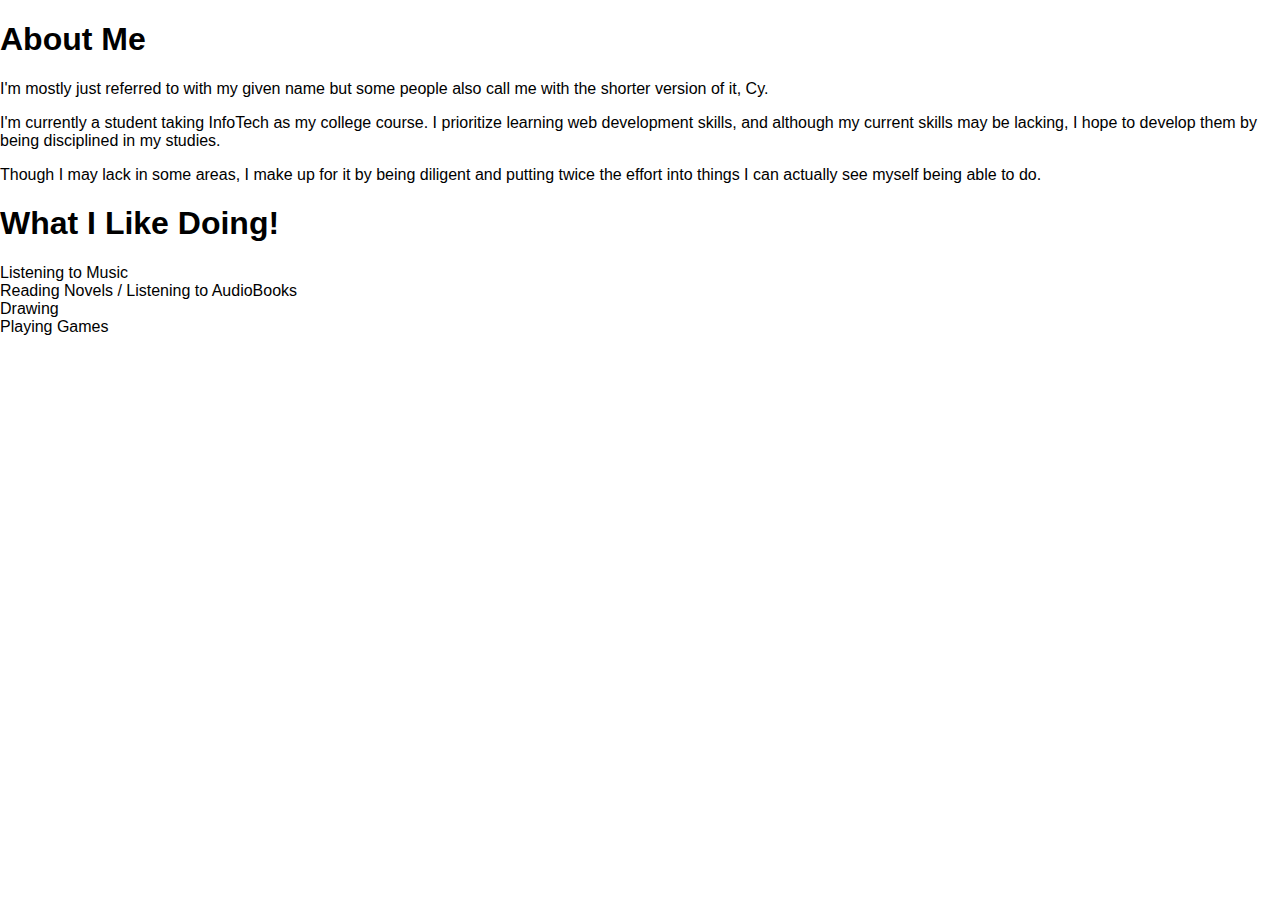
<file: about.html>
<!DOCTYPE html>
<html lang="en">

<head>
    <!-- Meta information for character set and viewport settings -->
    <meta charset="UTF-8">
    <meta name="viewport" content="width=device-width, initial-scale=1.0">
    <!-- Title of the document -->
    <title>Document</title>
    <!-- Link to an external stylesheet (act3.css) -->
    <link rel="stylesheet" href="./act3.css">
</head>

<body>

    <!-- Main container with class "about" -->
    <div class="about">

        <!-- Header section with a title and an icon -->
        <div class="header">
            <h1><i class="fas fa-user"></i> About Me</h1>
            <span></span> <!-- Placeholder or separator -->
        </div>

        <!-- Description section with a paragraph about the person -->
        <div class="desc">
            <p>
                I'm mostly just referred to with my given name but some
                people also call me with the shorter version of it, Cy.
            </p>
            <!-- Additional information about being a student and focusing on web development skills -->
            <p>
                I'm currently a student taking InfoTech as my college course. I prioritize learning web development skills,
                and although my current skills may be lacking, I hope to develop them by being disciplined in my studies.
            </p>
            <p>
                Though I may lack in some areas, I make up for it by being diligent and putting twice the effort into things
                I can actually see myself being able to do.
            </p>
            <!-- Empty paragraph tag, possibly for future content -->
            <p></p>
        </div>

        <!-- Secondary header for "What I Like Doing!" -->
        <h1 class="header2">What I Like Doing!</h1>

        <!-- Individual items with class "item-1" and "item-2" -->
        <div class="item-1">
            <span>Listening to Music</span>
        </div>

        <div class="item-2">
            <span>Reading Novels / Listening to AudioBooks</span>
        </div>

        <div class="item-1">
            <span>Drawing</span>
        </div>

        <div class="item-2">
            <span>Playing Games </span>
        </div>

    </div>

</body>

</html>
</file>
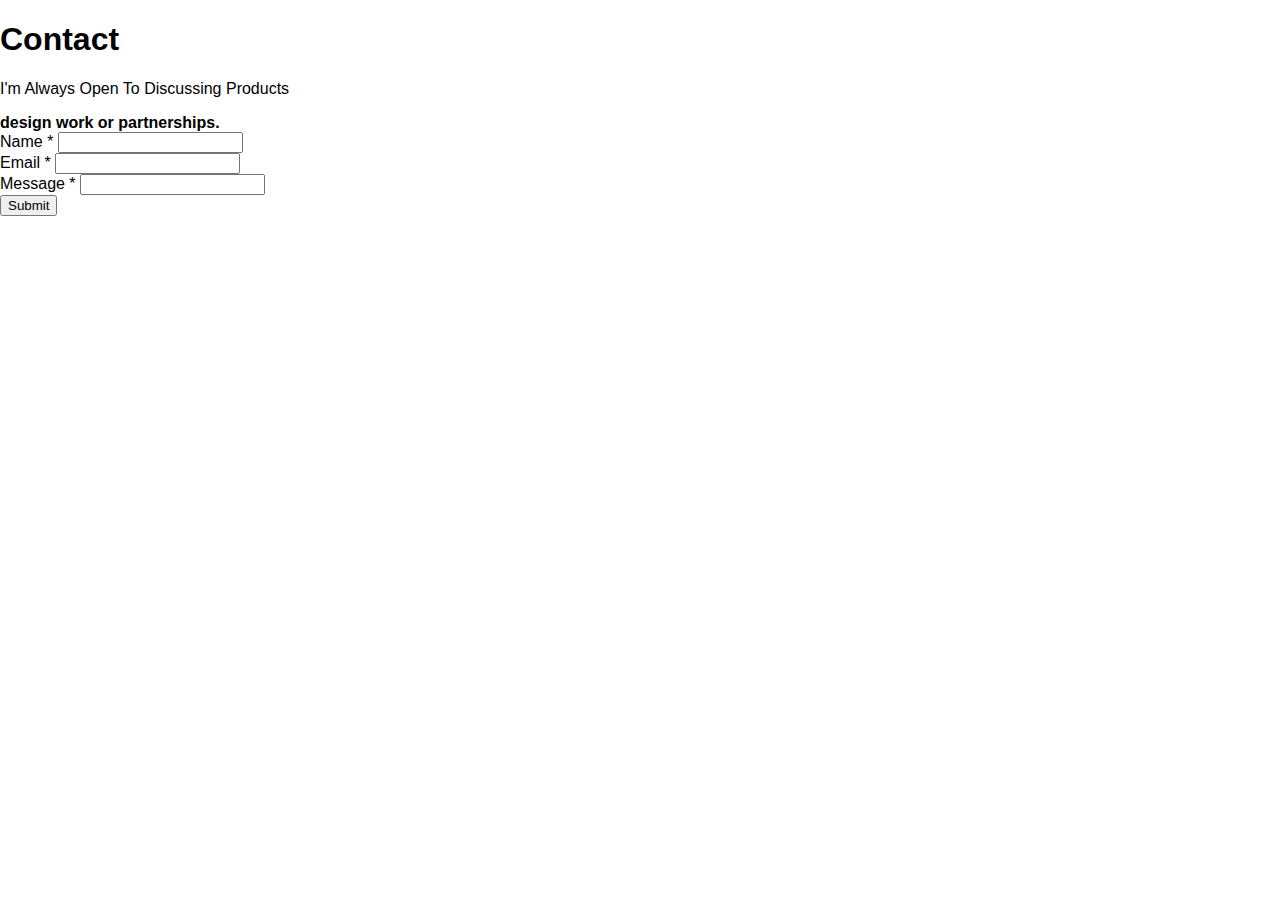
<file: contacts.html>
<!DOCTYPE html>
<html lang="en">

<head>
    <!-- Meta information for character set and viewport settings -->
    <meta charset="UTF-8">
    <meta name="viewport" content="width=device-width, initial-scale=1.0">
    <!-- Title of the document -->
    <title>Document</title>
    <!-- Link to an external stylesheet (act3.css) -->
    <link rel="stylesheet" href="./act3.css">
</head>

<body>

    <!-- Main container with class "contacts" -->
    <div class="contacts">

        <!-- Header section for contact information -->
        <div class="header">
            <h1><i class="fa-solid fa-phone"></i> Contact</h1>
            <span></span> <!-- Placeholder or separator -->
        </div>

        <!-- Body section containing contact form -->
        <div class="body">

            <!-- Subheader with a message about being open to discussions -->
            <div class="header">
                <p>I'm Always Open To Discussing Products</p>
                <b>design work or partnerships.</b>
            </div>

            <!-- Form input fields for name, email, and message -->
            <div class="input-div">
                <label class="label-1">Name *</label>
                <input class="input-1" type="text">
            </div>

            <div class="input-div">
                <label class="label-2">Email *</label>
                <input class="input-2" type="text">
            </div>

            <div class="input-div">
                <label class="label3">Message *</label>
                <input class="input-3" type="text">
            </div>

            <!-- Submit button for the form -->
            <button>Submit</button>

        </div>

    </div>

</body>

</html>
</file>
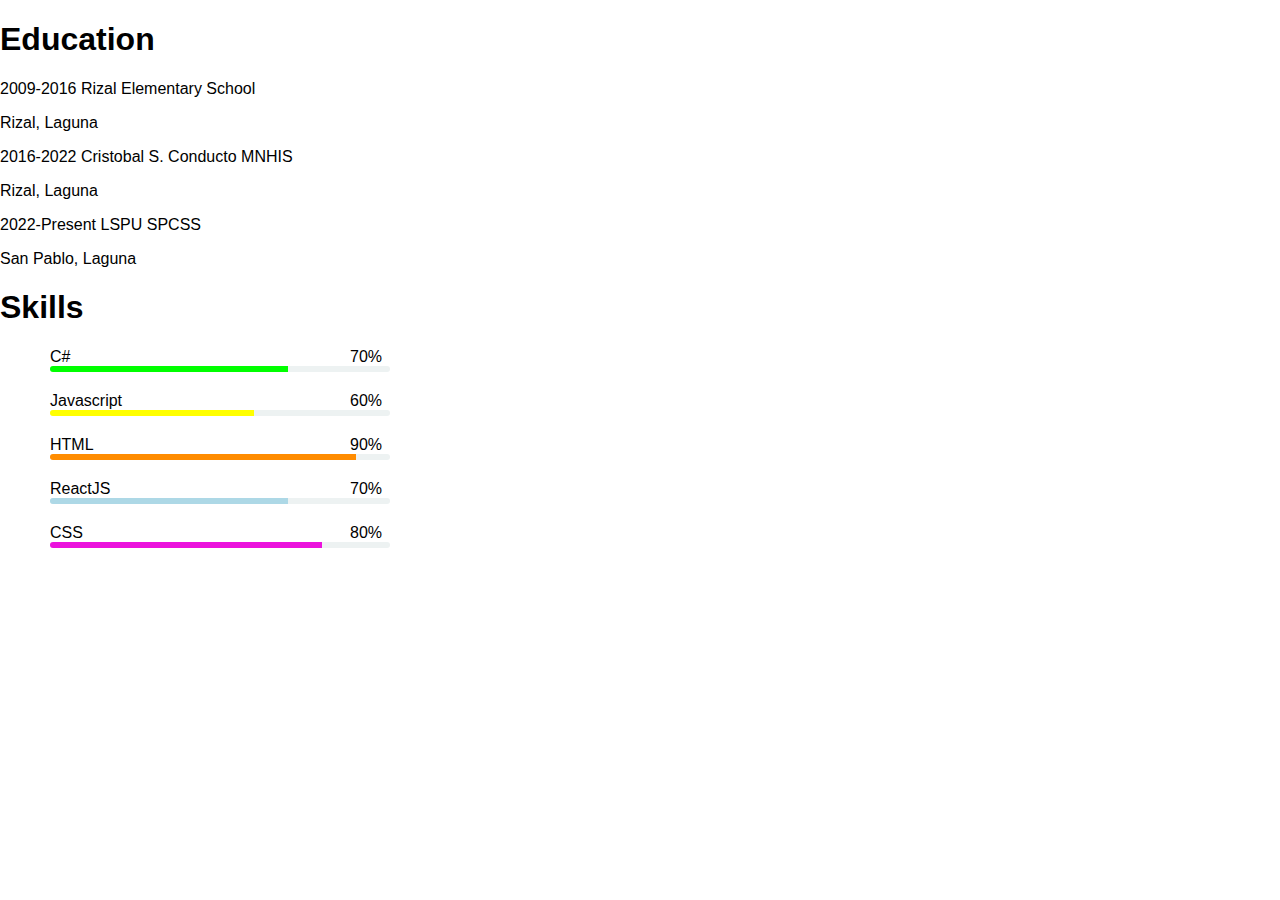
<file: educ.html>
<!DOCTYPE html>
<html lang="en">

<head>
    <!-- Meta information for character set and viewport settings -->
    <meta charset="UTF-8">
    <meta name="viewport" content="width=device-width, initial-scale=1.0">
    <!-- Title of the document -->
    <title>Document</title>
    <!-- Link to an external stylesheet (act3.css) -->
    <link rel="stylesheet" href="./act3.css">
</head>

<body>

    <!-- Main container with class "education" -->
    <div class="education">

        <!-- Header section for education information -->
        <div class="header">
            <h1><i class="fa-solid fa-school"></i> Education</h1>
            <span></span> <!-- Placeholder or separator -->
        </div>

        <!-- Education items with labels, institutions, and locations -->
        <div class="item-1">
            <label>2009-2016</label>
            <span>Rizal Elementary School</span>
            <p>Rizal, Laguna</p>
        </div>

        <div class="item-2">
            <label>2016-2022</label>
            <span>Cristobal S. Conducto MNHIS</span>
            <p>Rizal, Laguna</p>
        </div>

        <div class="item-1">
            <label>2022-Present</label>
            <span>LSPU SPCSS</span>
            <p>San Pablo, Laguna</p>
        </div>

        <!-- Header section for skills information -->
        <div class="header">
            <h1><i class="fas fa-code"></i> Skills</h1>
        </div>

        <!-- Skills container with individual skill items and progress bars -->
        <div class="skills-container">

            <div class="item-cont">
                <div>
                    <label>C#</label>
                    <span>70%</span>
                </div>
                <div class="progress-bar-1">
                    <i></i>
                </div>
            </div>

            <div class="item-cont">
                <div>
                    <label>Javascript</label>
                    <span>60%</span>
                </div>
                <div class="progress-bar-1">
                    <i class="bar1"></i>
                </div>
            </div>

            <div class="item-cont">
                <div>
                    <label>HTML</label>
                    <span>90%</span>
                </div>
                <div class="progress-bar-1">
                    <i class="bar2"></i>
                </div>
            </div>

            <div class="item-cont">
                <div>
                    <label>ReactJS</label>
                    <span>70%</span>
                </div>
                <div class="progress-bar-1">
                    <i class="bar3"></i>
                </div>
            </div>

            <div class="item-cont">
                <div>
                    <label>CSS</label>
                    <span>80%</span>
                </div>
                <div class="progress-bar-1">
                    <i class="bar4"></i>
                </div>
            </div>

        </div>

    </div>

</body>

</html>
</file>
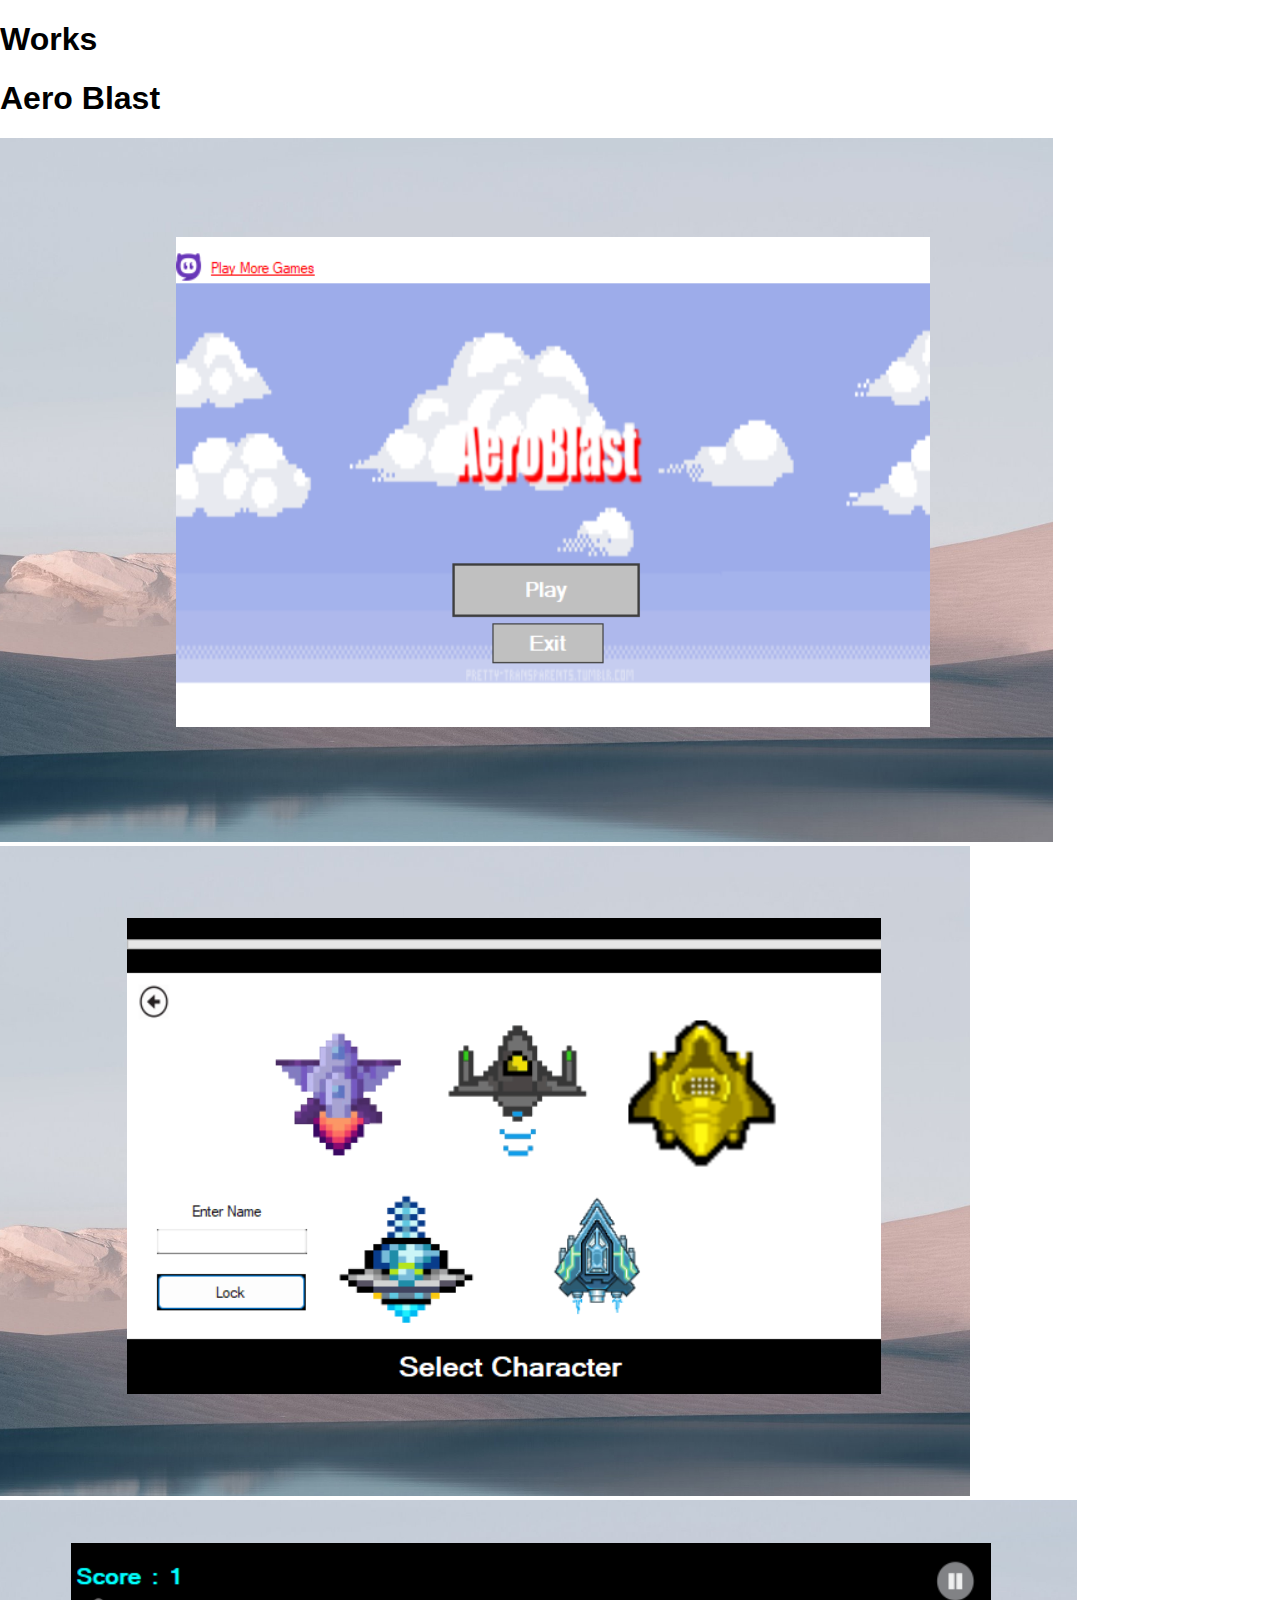
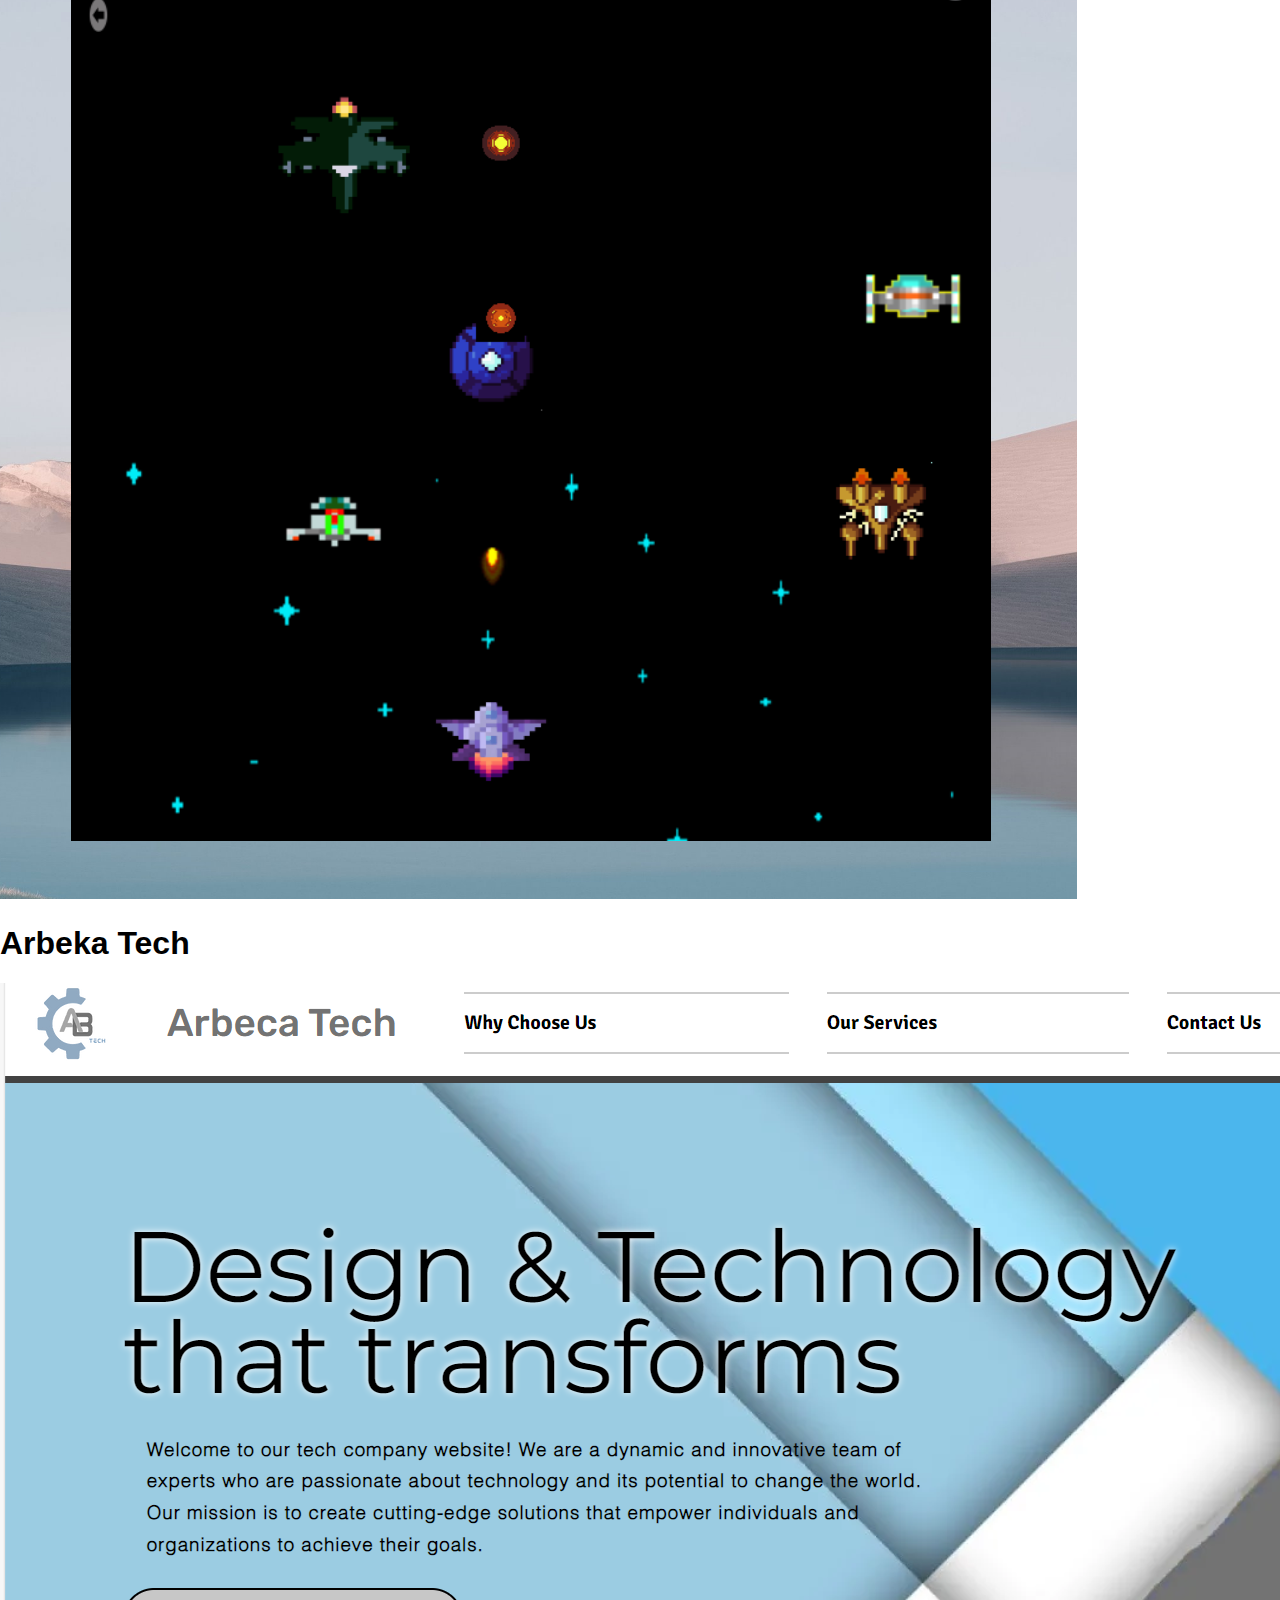
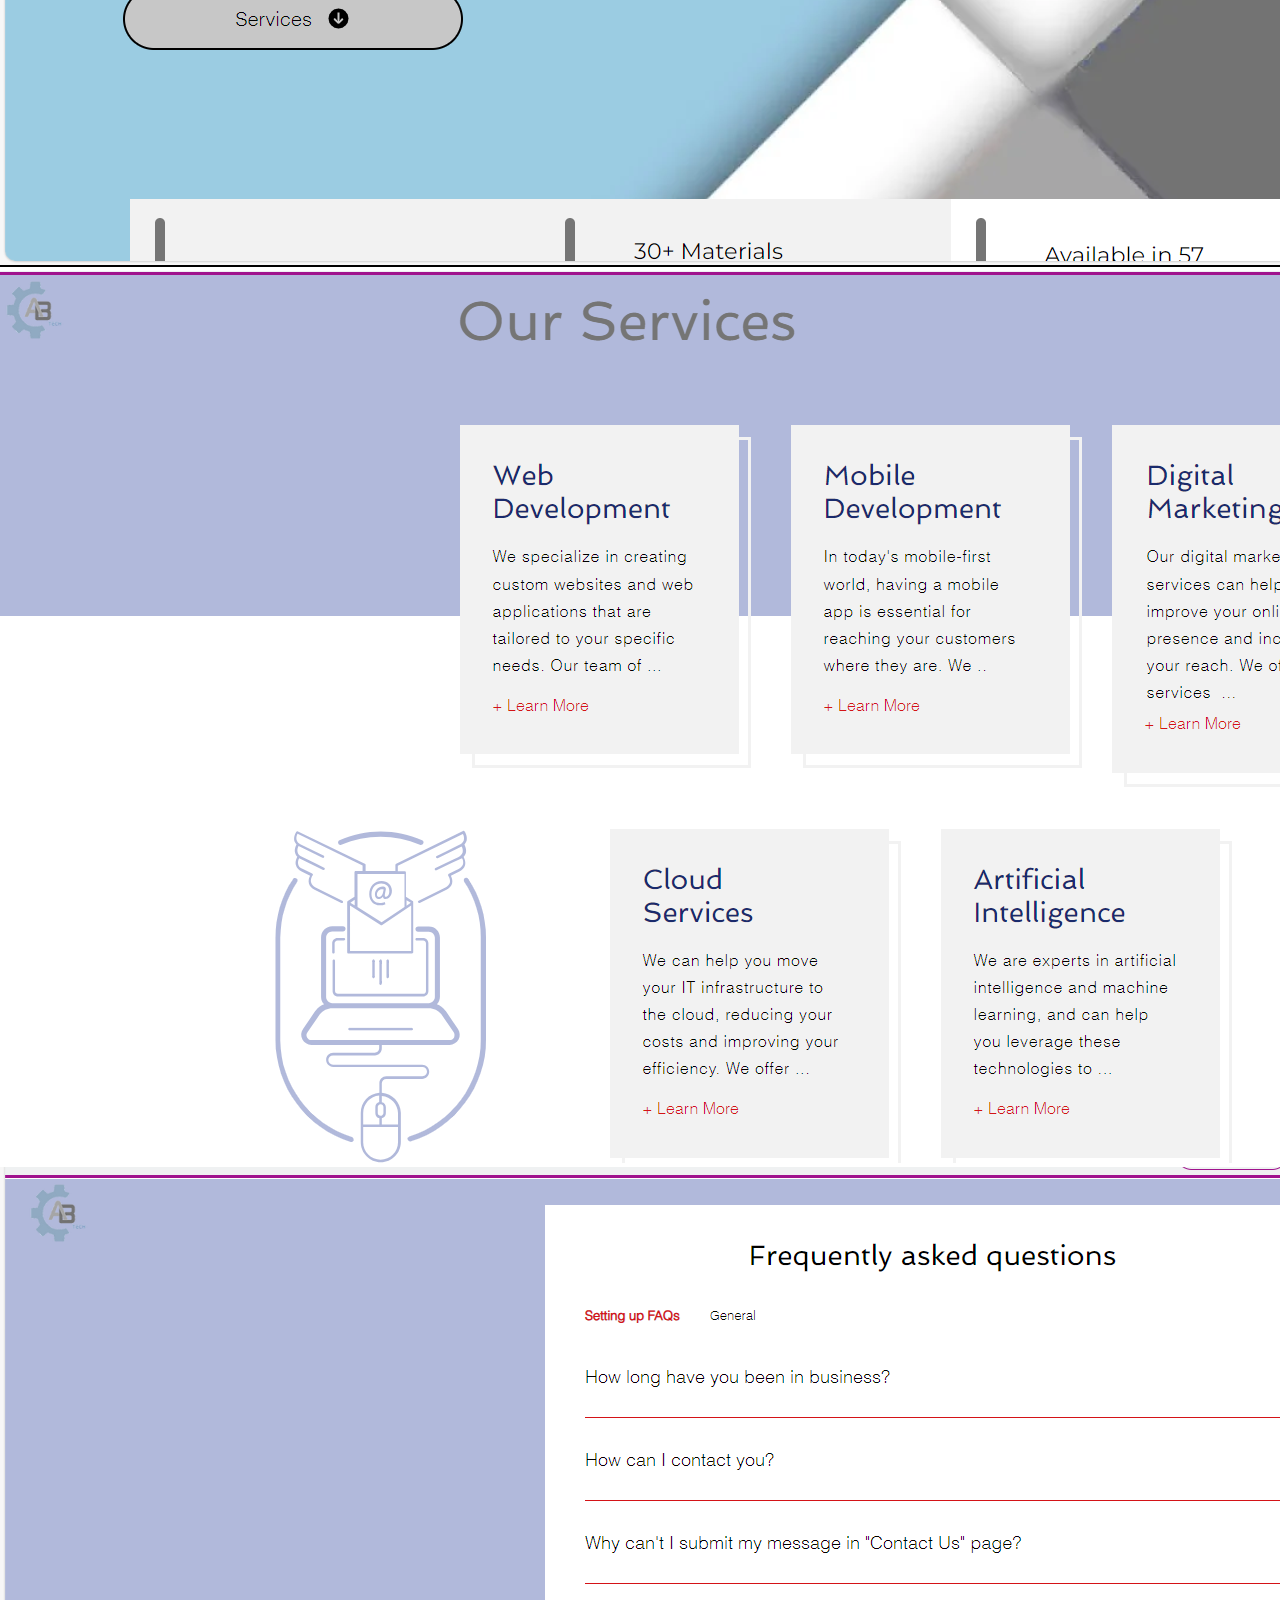
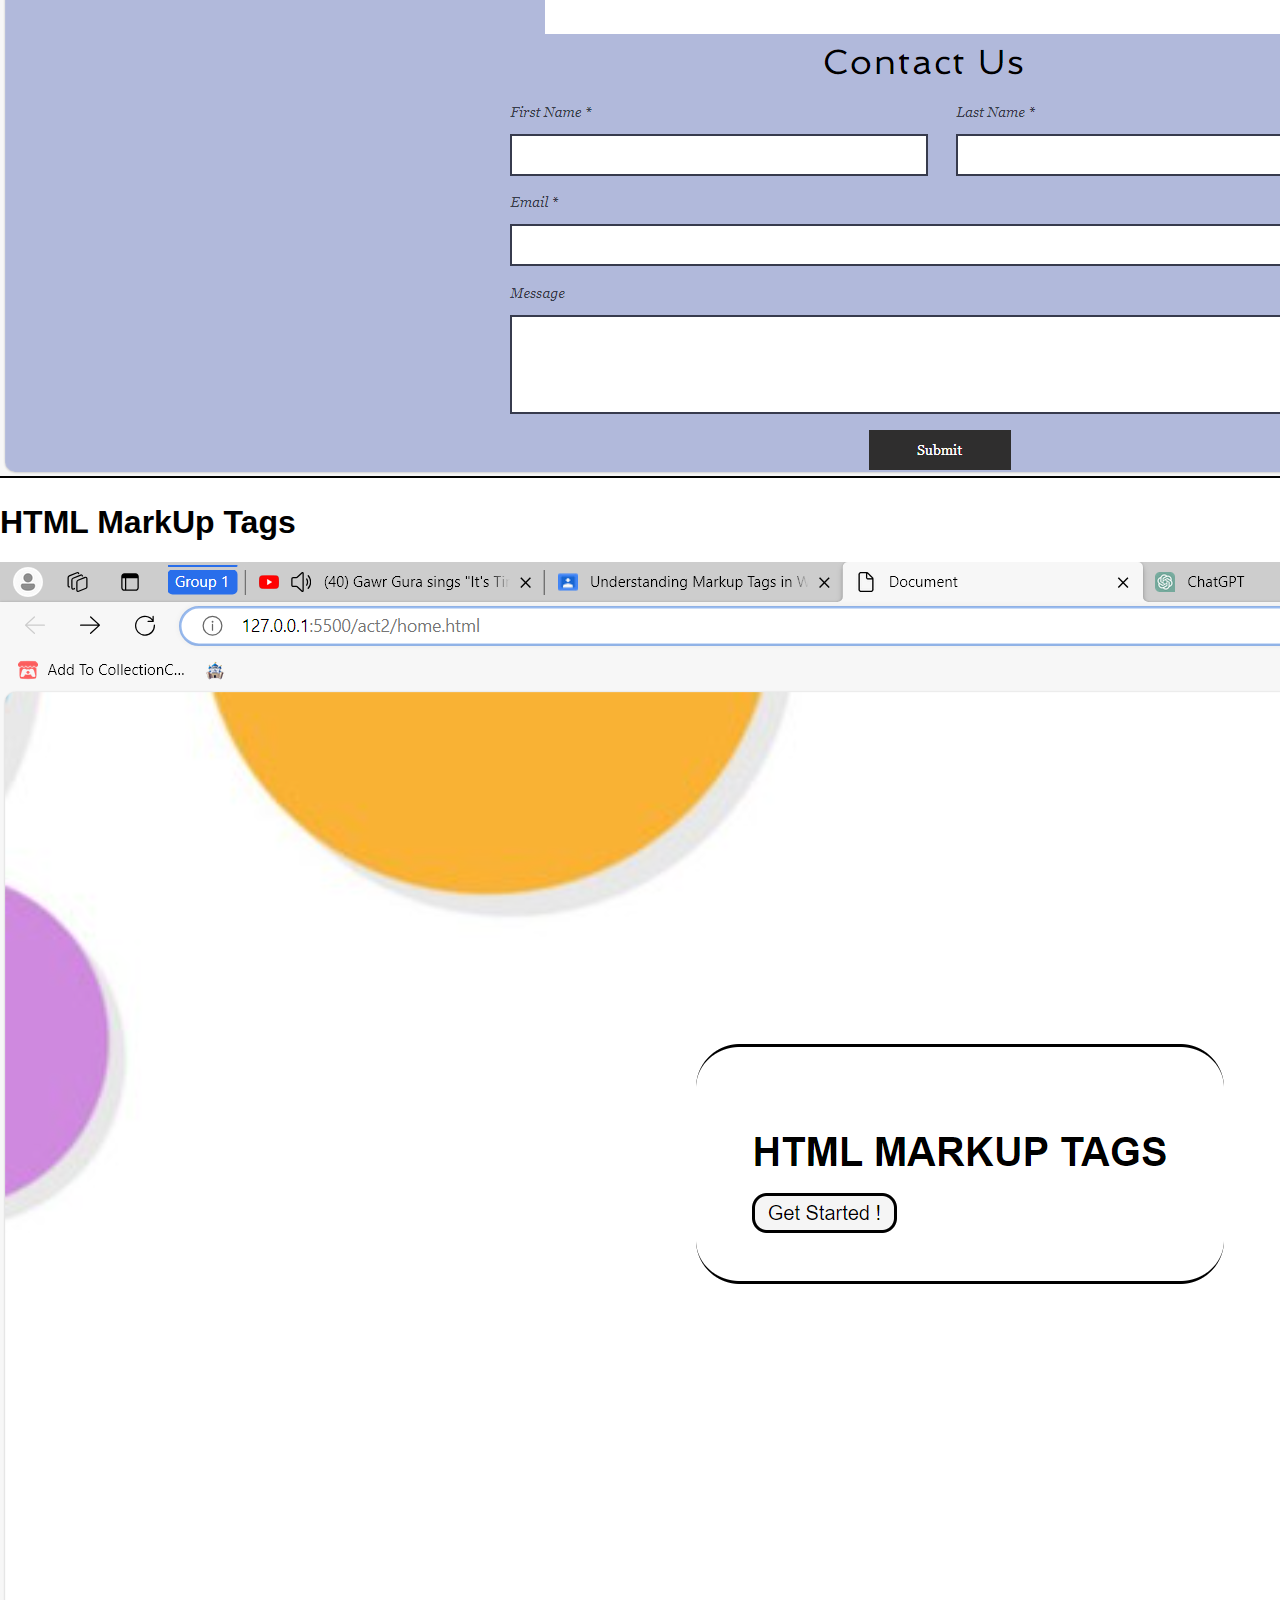
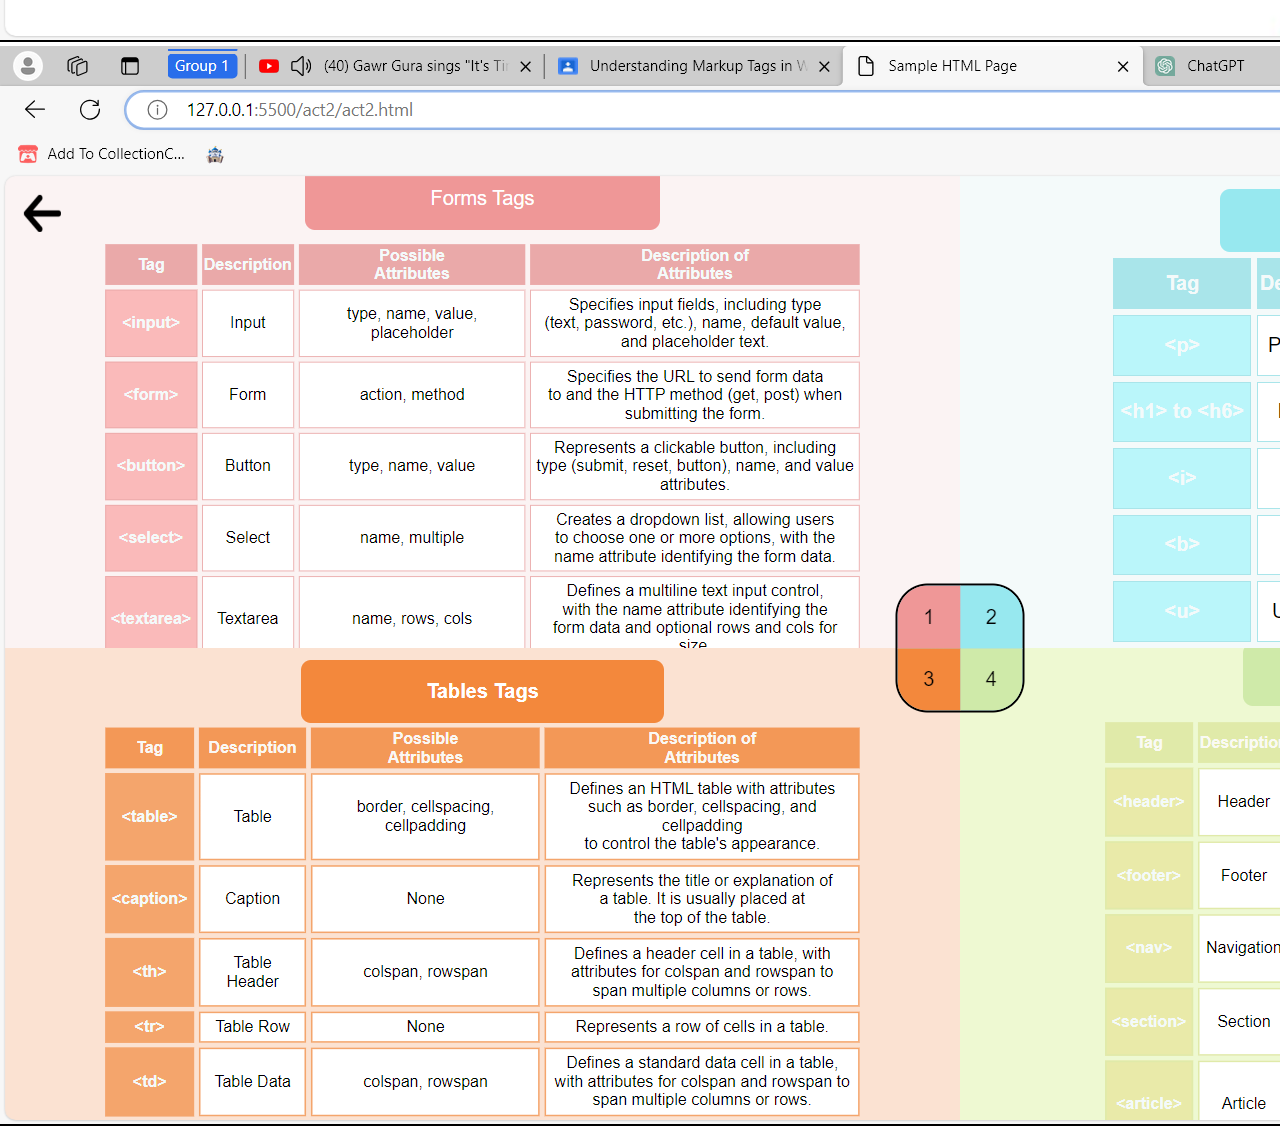
<file: work.html>
<!DOCTYPE html>
<html lang="en">

<head>
    <!-- Meta information for character set and viewport settings -->
    <meta charset="UTF-8">
    <meta name="viewport" content="width=device-width, initial-scale=1.0">
    <!-- Title of the document -->
    <title>Document</title>
    <!-- Link to an external stylesheet (act3.css) -->
    <link rel="stylesheet" href="./act3.css">
</head>

<body>

    <!-- Main container with class "work" -->
    <div class="work">

        <!-- Header section with a title and an icon -->
        <div class="header">
            <h1><i class="fas fa-briefcase"></i> Works</h1>
            <span></span> <!-- Placeholder or separator -->
        </div>

        <!-- Body section containing individual work items -->
        <div class="body">

            <!-- First work item with title "Aero Blast" -->
            <div>
                <h1>Aero Blast</h1>
                <div>

                    <!-- Images related to "Aero Blast" -->
                    <img src="./img/1.png" alt="img">
                    <img src="./img/2.png" alt="img">
                    <img src="./img/3.png" alt="img">

                </div>
            </div>

            <!-- Second work item with title "Arbeka Tech" -->
            <div>
                <h1>Arbeka Tech</h1>
                <div>

                    <!-- Images related to "Arbeka Tech" -->
                    <img src="./img/4.png" alt="img">
                    <img src="./img/5.png" alt="img">
                    <img src="./img/6.png" alt="img">

                </div>
            </div>

            <!-- Third work item with title "HTML MarkUp Tags" -->
            <div>
                <h1>HTML MarkUp Tags</h1>
                <div>

                    <!-- Images related to "HTML MarkUp Tags" -->
                    <img src="./img/7.png" alt="img">
                    <img src="./img/8.png" alt="img">

                </div>
            </div>

        </div>

    </div>

</body>

</html>
</file>
<file: act3.css>
body {
    margin: 0;
    font-family: "Spinnaker", sans-serif;
    overflow-y: scroll;
    overflow-x: hidden;
    font-weight: 400;   

     

}
.home-bg{
   background-size: contain;
transform: scale(2.5);

   height: 120vh;
    /* min-height: 2000px; */
     /* height: auto; */
     width: 100vw;
    position: absolute;
    z-index: -1;

}


.act-3-main-cont {  
 

    
    height: auto;
    width: 100vw;
    padding-top: 100px;
    display: flex;
    flex-direction: row;
    justify-content: center;
    gap: 30px;
    padding-bottom: 100px;

}

.left-div {
 
    height: 800px;
    width: 360px; 
    background-color: white;
    border-radius: 12px;
    display: flex;
    flex-direction: column;
    justify-content: center;
    align-items: center; 
    list-style: none;
    padding: 25px;
    gap: 28px;

    box-shadow: 4px 4px 5px rgba(150, 149, 149, 0.3);

}

.left-div .info-1 {
    display: flex;
    justify-content: center;
    align-items: center;
    flex-direction: column;
    gap: 10px;

}

.left-div .info-1 .profile-img {
    height: 240px;
    width: 240px;
    border: 5px solid whitesmoke;
    border-radius: 14px;
}



.left-div .info-1 h1 {
    font-size: 25px;

}

.left-div .info-1 span {
    background-color: whitesmoke;
    border-radius: 8px;
    color: black;
    padding: 8px 18px;

}

.redir-links {
    all: unset;
    display: flex;
    list-style: none;
    justify-content: center;
    align-items: center;
    gap: 10px;

}

#redir-link-fb-logo {
    color: #1773ea;
}

#redir-link-twitter-logo {
    color: #1c9cea;
}

#redir-link-ig-logo {
    color: #e12a72;
}

#redir-link-in-logo {
    color: #144679;
}


.info-2 #phone {
    color: deeppink;
}

.info-2 #email {
    color: skyblue;
}

.info-2 #gps {
    color: salmon;
}

.info-2 #calendar {
    color: violet;
}






.redir-links li i {
    background-color: whitesmoke;
    height: 40px;
    width: 40px;
    border-radius: 8px;
    display: flex;
    justify-content: center;
    align-items: center;


}




.redir-links li i:hover {
   
    background: linear-gradient(97deg, rgb(250, 82, 82) 0%, rgb(221, 36, 118) 100%);
    color: white !important;
}



.left-div .info-2 {
    border-radius: 12px;
    background-color: whitesmoke;
    width: 100%;
}


.left-div .info-2 ul {
    list-style: none;
}

.left-div .info-2 ul li {

    margin-right: 25px;
    display: flex;
    flex-direction: row;
    align-items: center;
    padding: 5px 0px;
    gap: 8px;

}

.left-div .info-2 ul li:not(:first-child) {
    border-top: 1px solid gainsboro;

}

.left-div .info-2 ul li i {
    background-color: white;
    height: 44px;
    width: 44px;
    border-radius: 8px;
    text-align: center;
    line-height: 44px;
    box-shadow: 0px 4px 6px rgba(0, 0, 0, 0.08);
    transition: 0.3s;

}











.right-div {
    width: 750px; 
    display: flex;
    gap: 40px;
    flex-direction: column;
}

.right-div .education {
    background-color: white;
    border-radius: 15px;
    padding: 20px;
    display: flex;
    flex-direction: column;
    gap: 10px;
    box-shadow: 4px 4px 5px rgba(150, 149, 149, 0.3);

}

.right-div .education .header {
    display: flex;
    flex-direction: row; 
    align-items: center; 
    padding-left: 25px;
    color: salmon;
    white-space: nowrap;
}

.right-div .education .header span {
    position: relative;
    left: 50px;
    display: block;
    width: 150px;
    height: 3px;
    background-color: salmon;
}

.right-div .education .item-1 {
    padding: 15px;
    margin-left: 50px;
    border-radius: 12px;
    display: flex;
    width: 50%;
    flex-direction: column;
    background-color: lavenderblush;
    color: #555;
}

.right-div .education .item-1 span {
    font-size: larger;
    font-weight: bold;
}

.right-div .education .item-2 {
    padding: 15px;
    margin-left: 50px;
    border-radius: 12px;
    width: 50%;
    display: flex;
    flex-direction: column;
    background-color: aliceblue;
    color: #555;
}

.right-div .education .item-2 span {
    font-size: larger;
    font-weight: bold;
}



.right-div .education .skills-container {
    background-color: ghostwhite;
    margin: -20px;
    position: relative;
    margin-bottom: 20px;
    padding-bottom: 20px;
}

.education .skills-container .item-cont {
    margin-top: 20px;
    margin-left: 50px;
    width: 340px;
    display: flex;
    flex-direction: column;
    position: relative;

}

.education .skills-container .item-cont div span {

    position: absolute;
    left: 300px !important;
    /* left: 280px; */
}

.skills-container .progress-bar-1 {
    background-color: #edf2f2;
    display: flex;
    height: 6px;
    overflow: hidden;
    border-radius: 12px;

}

.skills-container .progress-bar-1 i {
    background-color: lime;
    width: 70%;
}

.skills-container .progress-bar-1 .bar1 {
    background-color: yellow;
    width: 60%;
}

.skills-container .progress-bar-1 .bar2 {
    background-color: darkorange;
    width: 90%;
}

.skills-container .progress-bar-1 .bar3 {
    background-color: lightblue;
    width: 70%;
}

.skills-container .progress-bar-1 .bar4 {
    background-color: rgb(235, 18, 221);
    width: 80%;
}












.right-div .contacts {
    background-color: white;
    border-radius: 15px;
    padding: 20px;
    display: flex;
    flex-direction: column;
    gap: 10px;
}

.right-div .contacts .header {
    display: flex;
    flex-direction: row; 
    align-items: center; 
    padding-left: 25px;
    color: salmon; 

}

.right-div .contacts .header span {
    position: relative;
    left: 50px;
    display: block;
    width: 150px;
    height: 3px;
    background-color: salmon;
}

.right-div .body { 
    background-color: ghostwhite;
    padding: 15px;
    border-radius: 12px;
    margin: 25px;
    display: flex;
    gap: 10px;
    flex-direction: column;
}

.right-div .body .header {

    display: flex;
    color: orangered;
    flex-direction: column;
}

.right-div .body button {
    all: unset; 
    padding: 10px 25px;
    width: min-content;
    border: 1px solid dimgray;
    color: #555;
    border-radius: 12px;
}

.right-div .body .input-div {
    display: flex;
    flex-direction: column;
    gap: 5px;
}

.right-div .body .input-div .label-1 {
    color: salmon;
}

.right-div .body .input-div .label-2 {
    color: cornflowerblue;
}

.right-div .body .input-div .label-2 {
    color: violet;
}




.right-div .body .input-div input {
    all: unset;
    padding: 5px;
    border-bottom: 2px solid lightgray;
    /* border-radius: 12px;
    border: 1px solid lightgray; */

}



.right-div .body .input-div .input-1:focus {
    border-color: salmon;

}

.right-div .body .input-div .input-2:focus {
    border-color: cornflowerblue;

}

.right-div .body .input-div .input-3:focus {
    border-color: violet;

}













.right-div .about {
    background-color: white;
    border-radius: 15px;
    padding: 20px;
    display: flex;
    flex-direction: column;
    gap: 10px;
    box-shadow: 4px 4px 5px rgba(150, 149, 149, 0.3);
}

.right-div .about .header {
    display: flex;
    flex-direction: row;
    /* justify-content: center; */
    align-items: center;
    /* background-color: red; */
    padding-left: 25px;
    white-space: nowrap;
    color: salmon;

}

.right-div .about .header span {
    position: relative;
    left: 50px;
    display: block;
    width: 150px;
    height: 3px;
    background-color: salmon;
}

.right-div .about .item-1 {
    padding: 15px;
    margin-left: 50px;
    border-radius: 12px;
    display: flex;
    width: 50%;
    flex-direction: column;
    background-color: lavenderblush;
    color: #555;
}

.right-div .about .item-1 span {
    font-size: larger;
    font-weight: bold;
}

.right-div .about .item-2 {
    padding: 15px;
    margin-left: 50px;
    border-radius: 12px;
    width: 50%;
    display: flex;
    flex-direction: column;
    background-color: aliceblue;
    color: #555;
}

.right-div .about .item-2 span {
    font-size: larger;
    font-weight: bold;
}

.right-div .about .desc {
    padding-left: 25px;
    color: dimgray;

}

.right-div .about .header2 {
    padding-left: 25px;

}









.right-div .work {
    background-color: white;
    border-radius: 15px;
    padding: 20px;
    display: flex;
    flex-direction: column;
    gap: 10px;
    box-shadow: 4px 4px 5px rgba(150, 149, 149, 0.3);
}

.right-div .work .header {
    display: flex;
    flex-direction: row;
    /* justify-content: center; */
    align-items: center;
    /* background-color: red; */
    padding-left: 25px;
    color: salmon;
    white-space: nowrap;
}

.right-div .work .header span {
    position: relative;
    left: 50px;
    display: block;
    width: 150px;
    height: 3px;
    background-color: salmon;
}

.right-div .work .item-1 {
    padding: 15px;
    margin-left: 50px;
    border-radius: 12px;
    display: flex;
    width: 50%;
    flex-direction: column;
    background-color: lavenderblush;
    color: #555;
}

.right-div .work .item-1 span {
    font-size: larger;
    font-weight: bold;
}

.right-div .work .item-2 {
    padding: 15px;
    margin-left: 50px;
    border-radius: 12px;
    width: 50%;
    display: flex;
    flex-direction: column;
    background-color: aliceblue;
    color: #555;
}

.right-div .work .item-2 span {
    font-size: larger;
    font-weight: bold;
}

.right-div .work .desc {
    padding-left: 25px;
    color: dimgray;

}

.right-div .work .header2 {
    padding-left: 25px;

}

.right-div .body div {
    display: flex;
    flex-direction: row;
    justify-content: space-around;
    gap: 10px;
    flex-wrap: wrap;
}

.right-div .body div img {
    height: 150px;
    width: 250px;
}









.right-div .top {
    margin-left: auto;  


}

.right-div .top .nav-cont {
    background-color: white;
    padding: 15px;
    display: flex; 
    gap: 10px;
    border-radius: 10px;
    color: #555;
    /* width: 80%; */
    box-shadow: 4px 4px 5px rgba(150, 149, 149, 0.3);

}


.right-div .top .nav-cont div { 
    background-color: whitesmoke;
    border-radius: 10px;


}

.right-div .top .nav-cont div a {
    all: unset;
    display: flex;
    gap: 4px;
    flex-direction: row;
    padding: 10px 15px;



}

@media screen and (max-width: 874px) {

    .home-bg{
         
     
        height: 143vh !important;
       
     
     }

    .act-3-main-cont {

        flex-direction: column !important;
        align-items: center;


    }

    .left-div {


        width: 70%;


    }

    .right-div {
        width: 80%;


    }

 

    .right-div .top {
        margin-left: unset;
        display: flex;
        justify-content: center;
        align-self: center;
        /* margin-left: auto;   */
        
    
    
    }

    .right-div .top .nav-cont {
        justify-content: center;
        align-items: center;
        transform: scale(1.2);

    }
    .right-div .top .nav-cont div  {
        
        padding: 0px 5px;      

    }

    .right-div .top .nav-cont div a { 
        padding: unset !important;
        display: flex;
        justify-content: center;
        align-items: center;
        flex-direction: column;



    }


    .right-div .about .header span {

        left: 10px;

        width: 70px;

    }

    .right-div .education .header span {

        left: 10px;

        width: 70px;

    }

    .right-div .contacts .header span {

        left: 10px;

        width: 70px;

    }

    .right-div .work .header span {

        left: 20px;

        width: 70px  ;

    }



    .education .skills-container .item-cont {
        margin: unset;
        left: 45%;
        transform: translateX(-50%);
    }

    .education .skills-container .item-cont {
        margin-top: 20px;
        margin-left: 30px;
        width: 250px;
        display: flex;
        flex-direction: column;
        position: relative;

    }

    .education .skills-container .item-cont div span {

        position: absolute;
        left: 220px !important;
        /* left: 280px; */
    }
}
</file>
